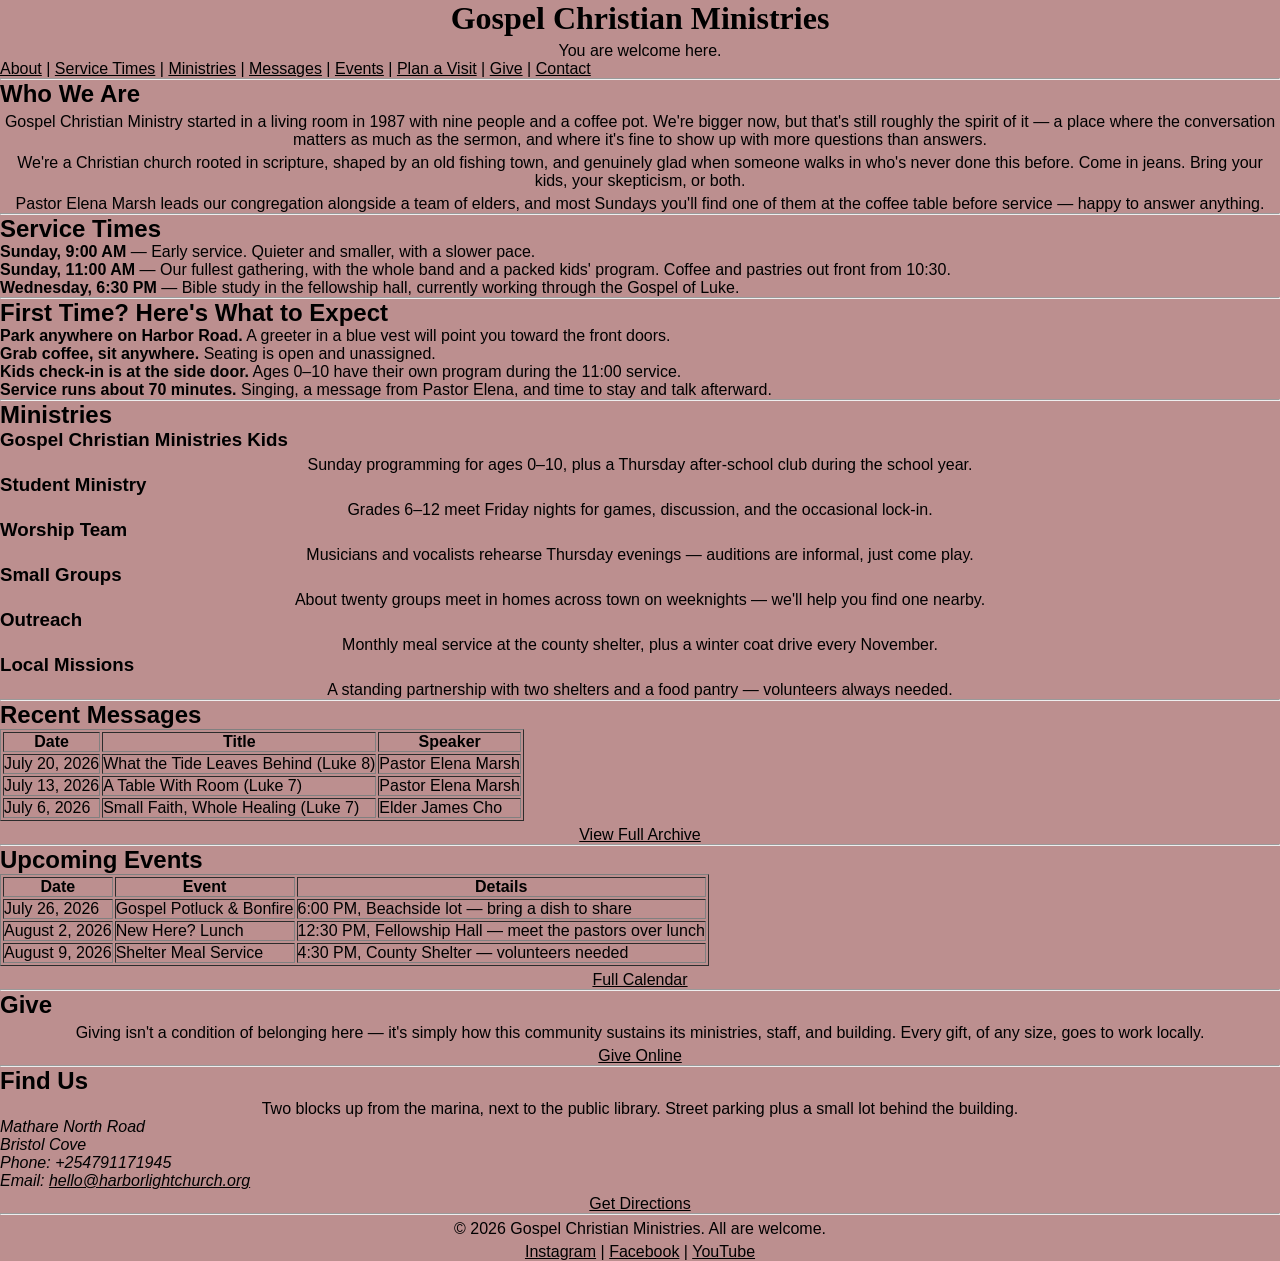
<file: index.html>
<!DOCTYPE html>
<html lang="en">
<head>
<meta charset="UTF-8">
<meta name="viewport" content="width=device-width, initial-scale=1.0">
<title>Gospel Christian Ministries</title>
<link rel="stylesheet" href="styles.css">
</head>
<body>

<header>
  <h1>Gospel Christian Ministries</h1>
  <p>You are welcome here.</p>
  <nav>
    <a href="index.html">About</a> |
    <a href="service.html">Service Times</a> |
    <a href="ministries.html">Ministries</a> |
    <a href="messages.html">Messages</a> |
    <a href="events.html">Events</a> |
    <a href="visit.html">Plan a Visit</a> |
    <a href="give.html">Give</a> |
    <a href="contact.html">Contact</a>
  </nav>
</header>

<hr>

<main>

  <section class="about" id="about">
    <h2>Who We Are</h2>
    <p>Gospel Christian Ministry started in a living room in 1987 with nine people and a coffee pot. We're bigger now, but that's still roughly the spirit of it &mdash; a place where the conversation matters as much as the sermon, and where it's fine to show up with more questions than answers.</p>
    <p>We're a Christian church rooted in scripture, shaped by an old fishing town, and genuinely glad when someone walks in who's never done this before. Come in jeans. Bring your kids, your skepticism, or both.</p>
    <p>Pastor Elena Marsh leads our congregation alongside a team of elders, and most Sundays you'll find one of them at the coffee table before service &mdash; happy to answer anything.</p>
  </section>

  <hr>

  <section class="services" id="services">
    <h2>Service Times</h2>
    <ul>
      <li><strong>Sunday, 9:00 AM</strong> &mdash; Early service. Quieter and smaller, with a slower pace.</li>
      <li><strong>Sunday, 11:00 AM</strong> &mdash; Our fullest gathering, with the whole band and a packed kids' program. Coffee and pastries out front from 10:30.</li>
      <li><strong>Wednesday, 6:30 PM</strong> &mdash; Bible study in the fellowship hall, currently working through the Gospel of Luke.</li>
    </ul>
  </section>

  <hr>

  <section id="visit">
    <h2>First Time? Here's What to Expect</h2>
    <ol>
      <li><strong>Park anywhere on Harbor Road.</strong> A greeter in a blue vest will point you toward the front doors.</li>
      <li><strong>Grab coffee, sit anywhere.</strong> Seating is open and unassigned.</li>
      <li><strong>Kids check-in is at the side door.</strong> Ages 0&ndash;10 have their own program during the 11:00 service.</li>
      <li><strong>Service runs about 70 minutes.</strong> Singing, a message from Pastor Elena, and time to stay and talk afterward.</li>
    </ol>
  </section>

  <hr>

  <section id="ministries">
    <h2>Ministries</h2>

    <h3>Gospel Christian Ministries Kids</h3>
    <p>Sunday programming for ages 0&ndash;10, plus a Thursday after-school club during the school year.</p>

    <h3>Student Ministry</h3>
    <p>Grades 6&ndash;12 meet Friday nights for games, discussion, and the occasional lock-in.</p>

    <h3>Worship Team</h3>
    <p>Musicians and vocalists rehearse Thursday evenings &mdash; auditions are informal, just come play.</p>

    <h3>Small Groups</h3>
    <p>About twenty groups meet in homes across town on weeknights &mdash; we'll help you find one nearby.</p>

    <h3>Outreach</h3>
    <p>Monthly meal service at the county shelter, plus a winter coat drive every November.</p>

    <h3>Local Missions</h3>
    <p>A standing partnership with two shelters and a food pantry &mdash; volunteers always needed.</p>
  </section>

  <hr>

  <section id="messages">
    <h2>Recent Messages</h2>
    <table border="1" cellpadding="8">
      <tr>
        <th>Date</th>
        <th>Title</th>
        <th>Speaker</th>
      </tr>
      <tr>
        <td>July 20, 2026</td>
        <td>What the Tide Leaves Behind (Luke 8)</td>
        <td>Pastor Elena Marsh</td>
      </tr>
      <tr>
        <td>July 13, 2026</td>
        <td>A Table With Room (Luke 7)</td>
        <td>Pastor Elena Marsh</td>
      </tr>
      <tr>
        <td>July 6, 2026</td>
        <td>Small Faith, Whole Healing (Luke 7)</td>
        <td>Elder James Cho</td>
      </tr>
    </table>
    <p><a href="messages.html">View Full Archive</a></p>
  </section>

  <hr>

  <section id="events">
    <h2>Upcoming Events</h2>
    <table border="1" cellpadding="8">
      <tr>
        <th>Date</th>
        <th>Event</th>
        <th>Details</th>
      </tr>
      <tr>
        <td>July 26, 2026</td>
        <td>Gospel Potluck &amp; Bonfire</td>
        <td>6:00 PM, Beachside lot &mdash; bring a dish to share</td>
      </tr>
      <tr>
        <td>August 2, 2026</td>
        <td>New Here? Lunch</td>
        <td>12:30 PM, Fellowship Hall &mdash; meet the pastors over lunch</td>
      </tr>
      <tr>
        <td>August 9, 2026</td>
        <td>Shelter Meal Service</td>
        <td>4:30 PM, County Shelter &mdash; volunteers needed</td>
      </tr>
    </table>
    <p><a href="events.html">Full Calendar</a></p>
  </section>

  <hr>

  <section id="give">
    <h2>Give</h2>
    <p>Giving isn't a condition of belonging here &mdash; it's simply how this community sustains its ministries, staff, and building. Every gift, of any size, goes to work locally.</p>
    <p><a href="give.html">Give Online</a></p>
  </section>

  <hr>

  <section id="contact">
    <h2>Find Us</h2>
    <p>Two blocks up from the marina, next to the public library. Street parking plus a small lot behind the building.</p>
    <address>
      Mathare North Road<br>
      Bristol Cove<br>
      Phone: +254791171945<br>
      Email: <a href="mailto:hello@harborlightchurch.org">hello@harborlightchurch.org</a>
    </address>
    <p><a href="contact.html">Get Directions</a></p>
  </section>

</main>

<hr>

<footer>
  <p>&copy; 2026 Gospel Christian Ministries. All are welcome.</p>
  <p>
    <a href="#">Instagram</a> |
    <a href="#">Facebook</a> |
    <a href="#">YouTube</a>
  </p>
</footer>

</body>
</html>
</file>
<file: styles.css>
*{
  margin:0;
  padding:0;
}
h1{
  text-align:center;
  font-family:san-serif,impact;
}
h2{
  
}
hr{
  color:black;
}
p{
  text-align:center;
  margin-top:5px;
  marin-bottom:5px;
}
body{
  background-color:rosybrown;
  font-family:Arial,sans-serif;
}
a{
  color:black;
}
</file>
